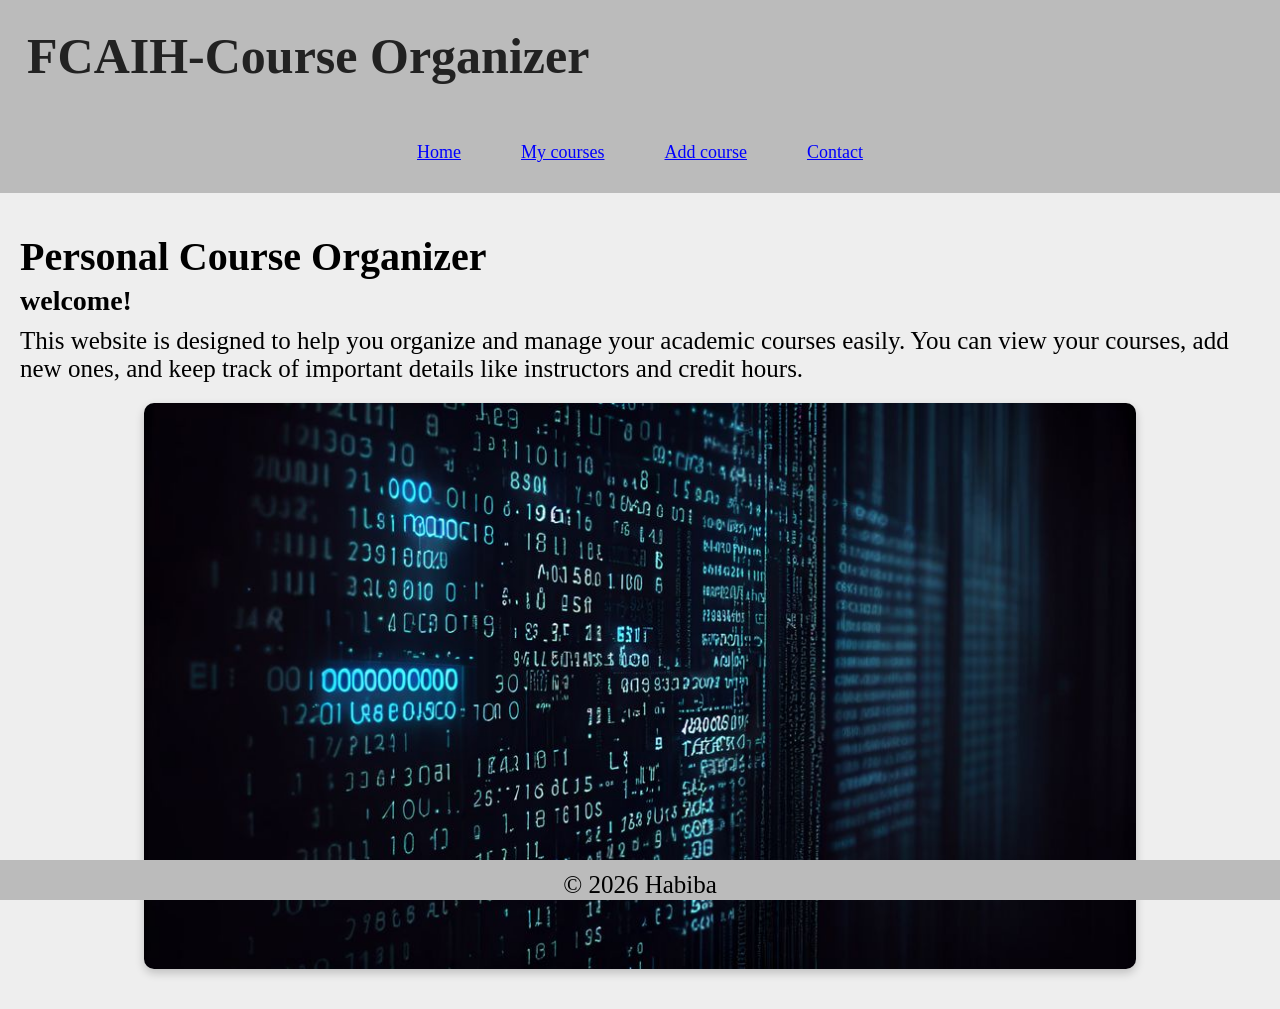
<file: index.html>
<!DOCTYPE html>
<html lang="en">
<head>
   <meta charset="UTF-8">
   <meta name="viewport"  content="width=width-device, initial-scale=1.0">
   <title>home</title>
   <link rel="stylesheet" href="style.css">
</head>

<body>
<header>
       <h1>FCAIH-Course Organizer</h1>
</header>

<nav>
   <ul>
       <li><a href="index.html">Home</a></li>
       <li><a href="courses.html">My courses</a></li>
       <li><a href="add-course.html">Add course</a></li>
       <li><a href="contact.html">Contact</a></li>
   </ul>
</nav>

<main>
   <section>
        <h2>Personal Course Organizer</h2>
        <h4>welcome!</h4>
       <p>
           This website is designed to help you organize and manage your academic courses easily&#46;
           You can view your courses&comma; add new ones&comma; and keep track of important details like instructors and credit hours&#46;
       </p>
       <img src="img.jpg">
   </section>
</main>


<footer>
  <p>&copy; 2026 Habiba</p>
</footer>
</body>
</html>
</file>
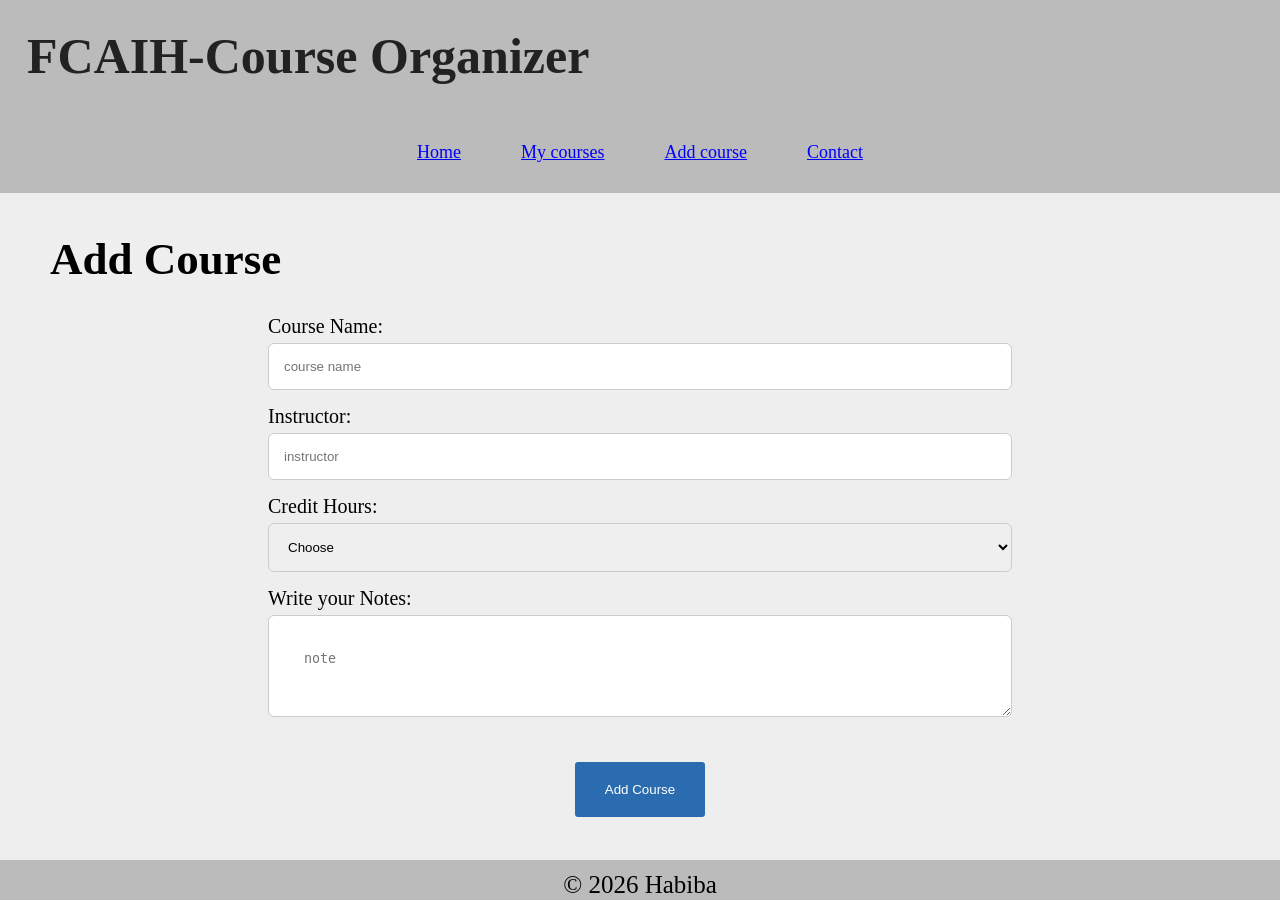
<file: add-course.html>
<!DOCTYPE html>
<html lang="en">
<head>
    <meta charset="UTF-8" >
    <meta name="viewport" width="width-device", initial-scale=1.0">
    <title>Add Course</title>
    <link rel="stylesheet" href="style.css">
</head>

<body>
<header>
    <h1>FCAIH-Course Organizer</h1>
</header>
<nav>
   <ul>
      <li><a href="index.html">Home</a></li>
      <li><a href="courses.html">My courses</a></li>
      <li><a href="add-course.html">Add course</a></li>
      <li><a href="contact.html">Contact</a></li>
   </ul>
</nav>

<main>
  <section>  
     <h3>Add Course</h3>
     <form>
         <label>Course Name:</label>
         <input type="text" placeholder="course name" required>

         <label>Instructor:</label>
         <input type="text" placeholder="instructor" required>
     
         <label>Credit Hours:</label>
         <select required>
             <option value="">Choose</option>
             <option>1</option>
             <option>2</option>
             <option>3</option>
             <option>4</option>
         </select>
    
        <label>Write your Notes:</label>
        <textarea placeholder="note"></textarea>

        <button type="submit">Add Course</button>
     </form>
  </section>
</main>


<footer>
  <p>&copy; 2026 Habiba</p>
</footer>
</body>
</html>
</file>
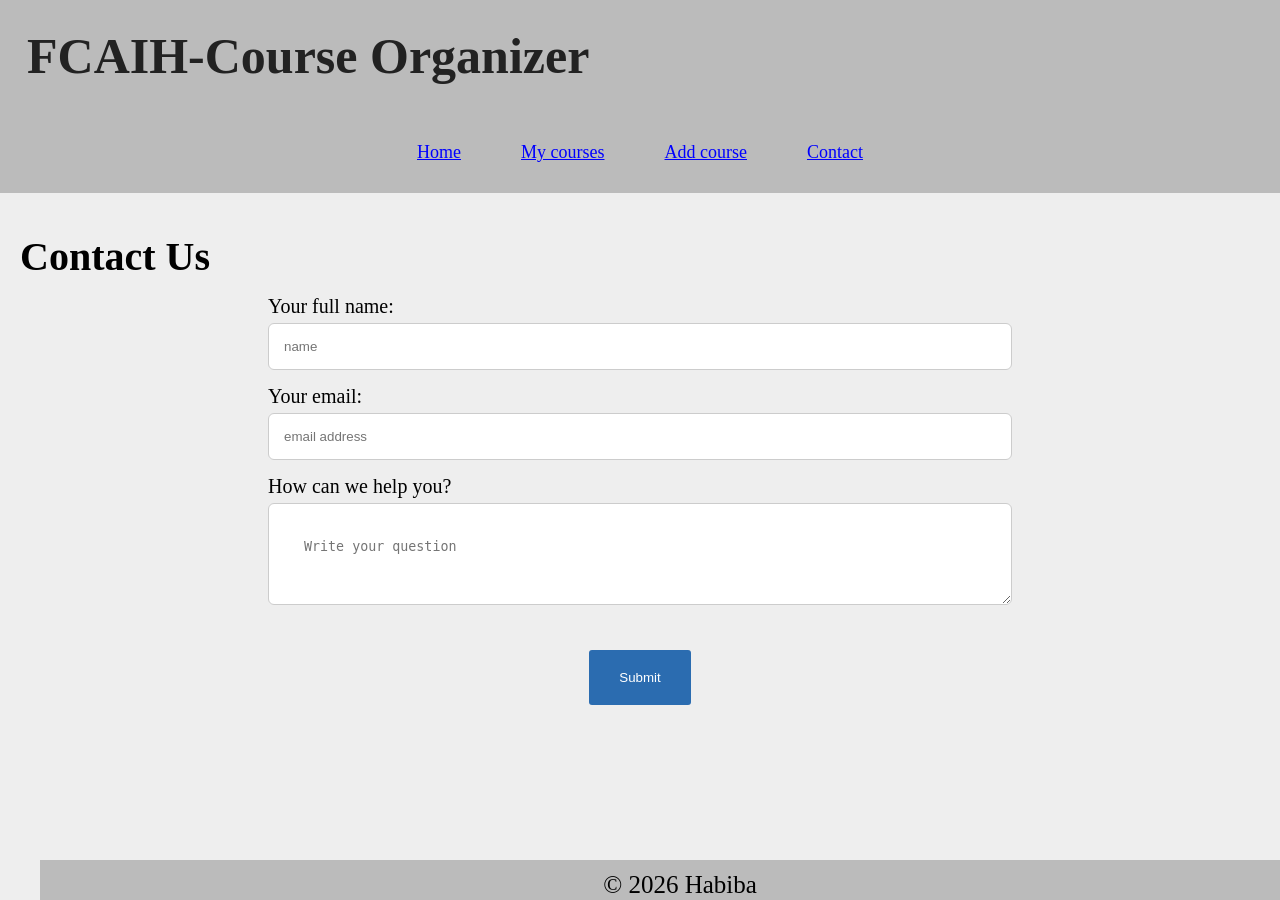
<file: contact.html>
<!DOCTYPE html>
<html lang="en">
<head>
    <meta charset="UTF-8" >
    <meta name="viewport" width="width-device", initial-scale=1.0">
    <title>Contact Us</title>
    <link rel="stylesheet" href="style.css">
</head>

<body>
<header>
    <h1>FCAIH-Course Organizer</h1>
</header>
<nav>
   <ul>
      <li><a href="index.html">Home</a></li>
      <li><a href="courses.html">My courses</a></li>
      <li><a href="add-course.html">Add course</a></li>
      <li><a href="contact.html">Contact</a></li>
   </ul>
</nav>

<main>
   <section>
       <h2>Contact Us</h2>
       
       <form>
           <label>Your full name:</label>
           <input type="text" placeholder="name" required>
           
           <label>Your email:</label>
           <input type="email" placeholder="email address" required>

           <label>How can we help you?</label>
           <textarea  placeholder="Write your question" required></textarea>

           <button type="submit">Submit</button>
      </form>
    </section>
<main>


<footer>
  <p>&copy; 2026 Habiba</p>
</footer>
</body>
</html>
</file>
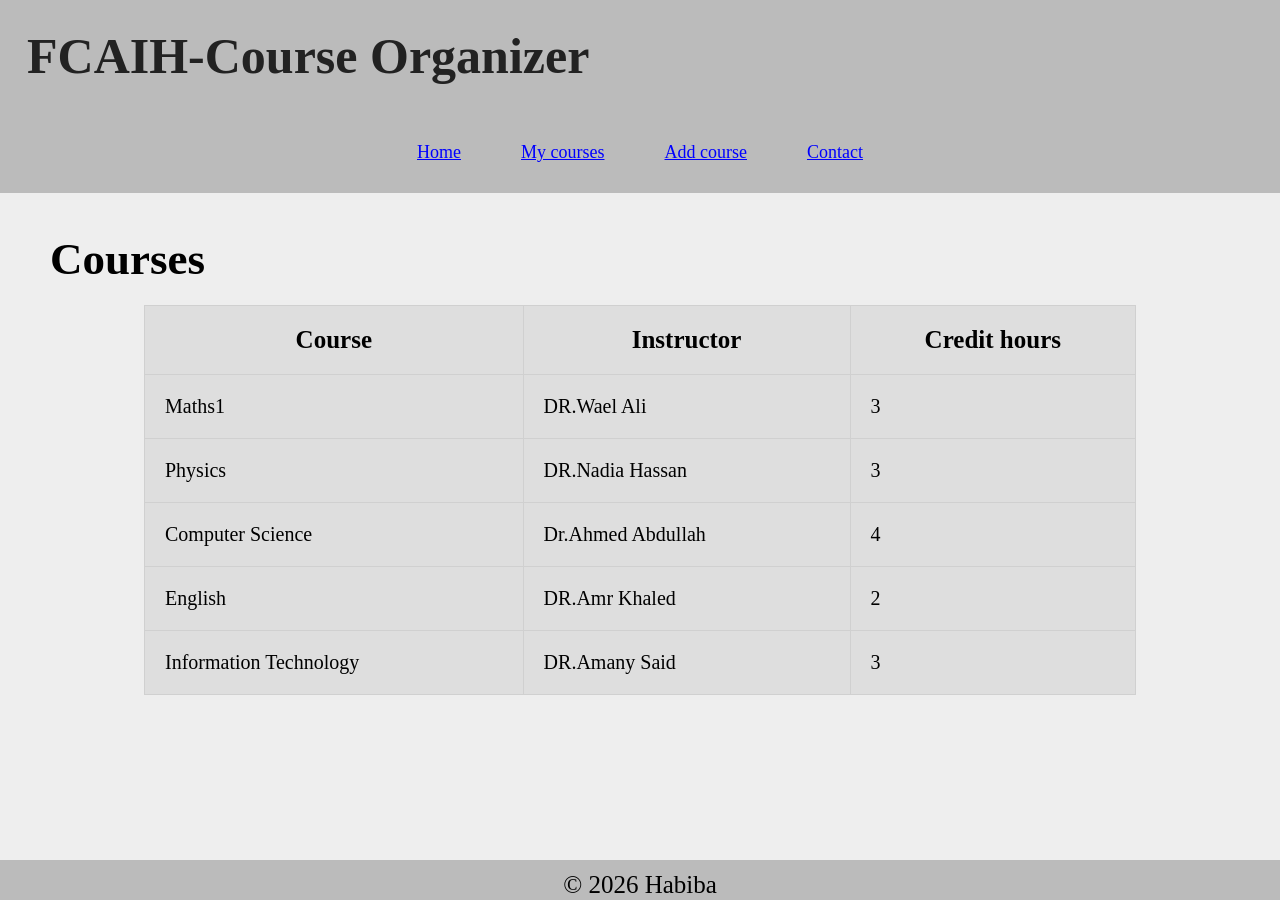
<file: courses.html>
<!DOCTYPE html>
<html lang="en">
<head>
    <meta charset="UTF-8" >
    <meta name="viewport" width="width-device", initial-scale=1.0">
    <title>My Courses</title>
    <link rel="stylesheet" href="style.css">
</head>

<body>
<header>
    <h1>FCAIH-Course Organizer</h1>
</header>
<nav>
   <ul>
      <li><a href="index.html">Home</a></li>
      <li><a href="courses.html">My courses</a></li>
      <li><a href="add-course.html">Add course</a></li>
      <li><a href="contact.html">Contact</a></li>
   </ul>
</nav>

<main>
   <section>
      <h3>Courses</h3>
      <table>
          <tr>
             <th>Course</th>
             <th>Instructor</th>
             <th>Credit hours</th>
          </tr>
          <tr>
             <td>Maths1</td>
             <td>DR.Wael Ali</td>
             <td>3</td>
          </tr>
          <tr>
             <td>Physics</td>
             <td>DR.Nadia Hassan</td>
             <td>3</td>
          </tr>
          <tr>
             <td>Computer Science</td>
             <td>Dr.Ahmed Abdullah</td>
             <td>4</td>
          </tr>
          <tr>
             <td>English</td>
             <td>DR.Amr Khaled</td>
             <td>2</td>
          </tr>
          <tr>
             <td>Information Technology</td>
             <td>DR.Amany Said</td>
             <td>3</td>
          </tr>
      </table>
   </section>
</main>


<footer>
   <p>&copy; 2026 Habiba</p>
</footer>
</body>
</html>
</file>
<file: style.css>
*{
    margin: 0;
    padding: 0;
    box-sizing: border-box;
}
header{
    background-color: #bbbbbb;
    color: #222;
    padding: 27px;
}
h1{
    font-size: 50px;
}
nav{
    background-color: #bbbbbb;
}
nav ul{
    list-style: none;
    display: flex;
    justify-content: center;
    align-items: center;
    padding: 20px;
}
nav ul li{
    margin : 10px 18px;
}
nav ul li a{
    color: blue;
    font-size: 18px;
    padding: 8px 12px;
    transition: 0.3s;
}
nav ul li a:hover{
    color: #0080C7;
    border-radius: 5px;
}
nav ul li a:active{
    color:  #00045C;
}     
img {
    width: 80%;
    margin-top: 20px;
    border-radius: 10px;
    box-shadow: 0 4px 10px rgba(0,0,0,0.2);
    display: block;
    margin-left: auto;
    margin-right: auto;
}
main{	
    padding: 40px 20px;
}
h2{
    font-size: 40px;
    margin-top: 0px;
    margin-bottom: 5px;
 
}
h4{
    font-size: 28px;
    margin-top: 5px;
    
}
p{
    max-width: 2000px;
    font-size: 25px;
    margin-top: 10px;
}
body{
    margin: 0;
    background-color: #eeeeee;
}
h3{
    font-size: 45px;
    margin-left: 30px;
    margin-bottom: 20px;
}
table{
    width: 80%;
    margin: auto;
    border-collapse: collapse;
    background-color: #DEDEDE;
}
th{
    border: 1px solid #D0D0D0;
    padding: 20px;
    font-style:bold;
    font-size: 25px
}
td{
    border: 1px solid #D0D0D0;
    padding: 20px;
    font-size: 20px;
    color: black;
}
form{
    width: 60%;
    margin:auto;
    display:flex;
    flex-direction: column;
}
input,select{
    margin: 5px 0;
    padding: 15px;
    border: 1px solid #ccc;
    border-radius: 6px;
}
textarea{
    margin: 5px 0;
    padding: 35px;
    border: 1px solid #ccc;
    border-radius: 6px;
}
button{
    background-color: #2b6cb0;
    color: white;
    border: none;
    padding: 20px 30px;
    cursor: pointer;
    border-radius: 3px;
    margin-top: 40px;
    width: fit-content;
    margin: 40px auto;
}
button:hover{
    background-color: white;
    color: #2b6cb0;
}
button:active{
    opacity: 0.6;
}
label{
    font-size: 20px;
    margin-top: 10px;
}
footer{
    background-color: #bbbbbb;
    text-align: center;
    position: fixed;
    bottom: 0;
    width: 100%;
    padding: 1px;
}
@media (max-width: 768px) {
    nav ul {
        flex-direction: row;
    }
}
</file>
